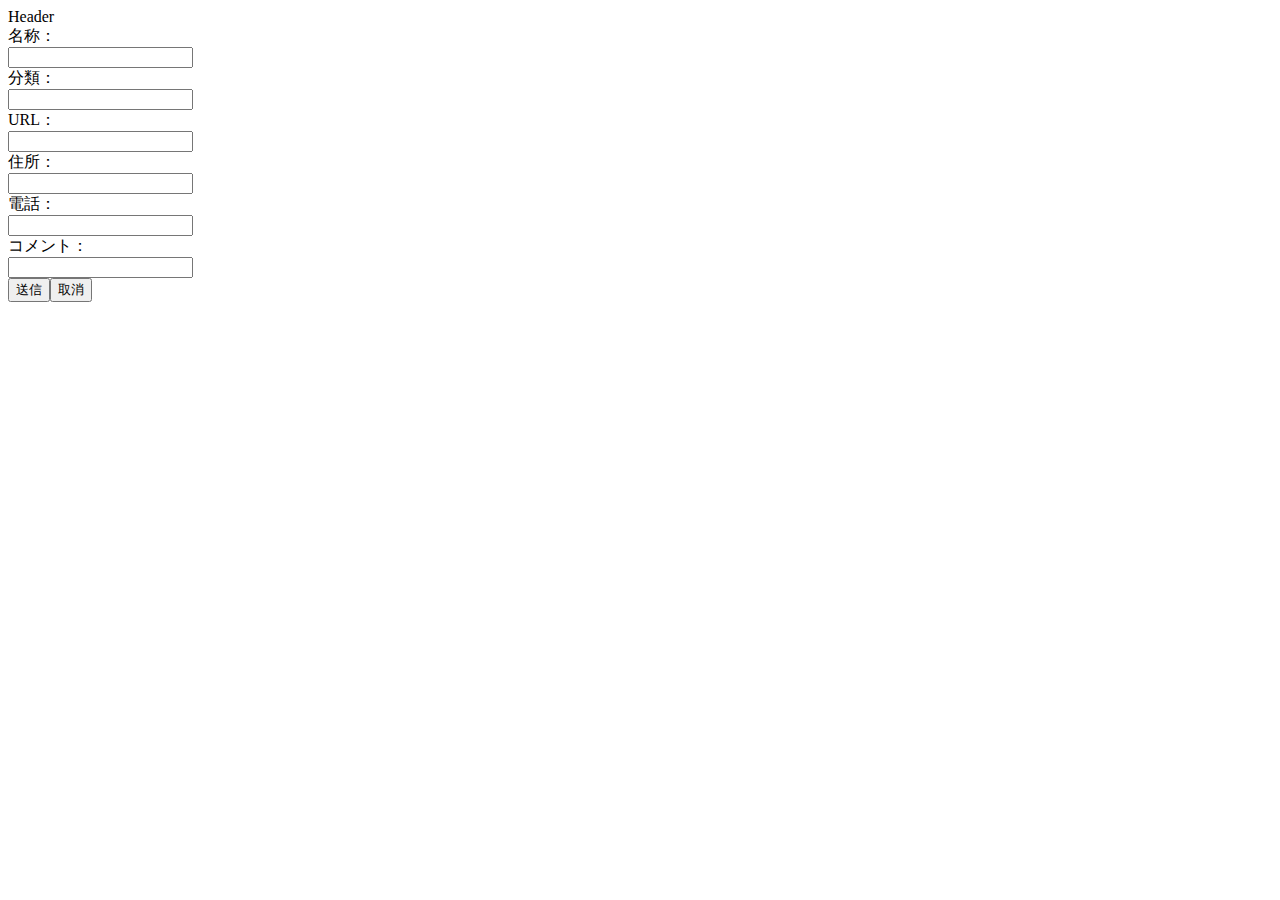
<file: html/editPost.html>
<!DOCTYPE html>
<html>
    <head>
        <base target="_top">
        <!-- Global site tag (gtag.js) - Google Analytics -->
        <!-- <script async src="https://www.googletagmanager.com/gtag/js?id=UA-227374989-1"></script>
        <script>
        window.dataLayer = window.dataLayer || [];
        function gtag(){dataLayer.push(arguments);}
        gtag("js", new Date());
    
        gtag("config", "UA-227374989-1");
        </script> -->
    
        
        <meta charset="UTF-8">
        <meta http-equiv="X-UA-Compatible" content="IE=edge">
        <meta name="viewport" content="width=device-width, initial-scale=1.0">
        <title>test</title>
        
        <!-- cssのインポート -->
        <link rel="stylesheet" href="/css/form.css">
    
        <!-- <link rel="shortcut icon" href="/images/favicon.ico" type="image/x-icon">
        <link rel="icon" href="/images/icon.png">
        <link rel="apple-touch-icon" href="/images/icon.png">
        <link rel="icon" href="/images/favicon.ico" type="image/x-icon"> -->
      </head>

  <body>
    <div id="header" class="common header">
    </div>

    <div id="hamburger" class="common hamburger">
    </div>

    <div id="announce" class="common announce">
    </div>

    <div id="body" class="main">
    </div>

    <!-- jQuery -->
    <script src="https://code.jquery.com/jquery-3.4.1.min.js" integrity="sha256-CSXorXvZcTkaix6Yvo6HppcZGetbYMGWSFlBw8HfCJo=" crossorigin="anonymous"></script>

    <!-- メイン -->
    <script src="/js/layout/mainEditPost.js"></script>

    <!-- レイアウト -->
    <script src="/js/layout/addAreaHeader.js"></script>
    <script src="/js/layout/addAreaForm.js"></script>

    <!-- クラス -->
    <script src="/js/class/classSpot.js"></script>

    <!-- 要素 -->
    <script src="/js/element/addElm.js"></script>
    <script src="/js/element/addForm.js"></script>
    
    <!-- 機能 -->
    <script src="/js/func/getForm.js"></script>
  </body>
</html>
</file>
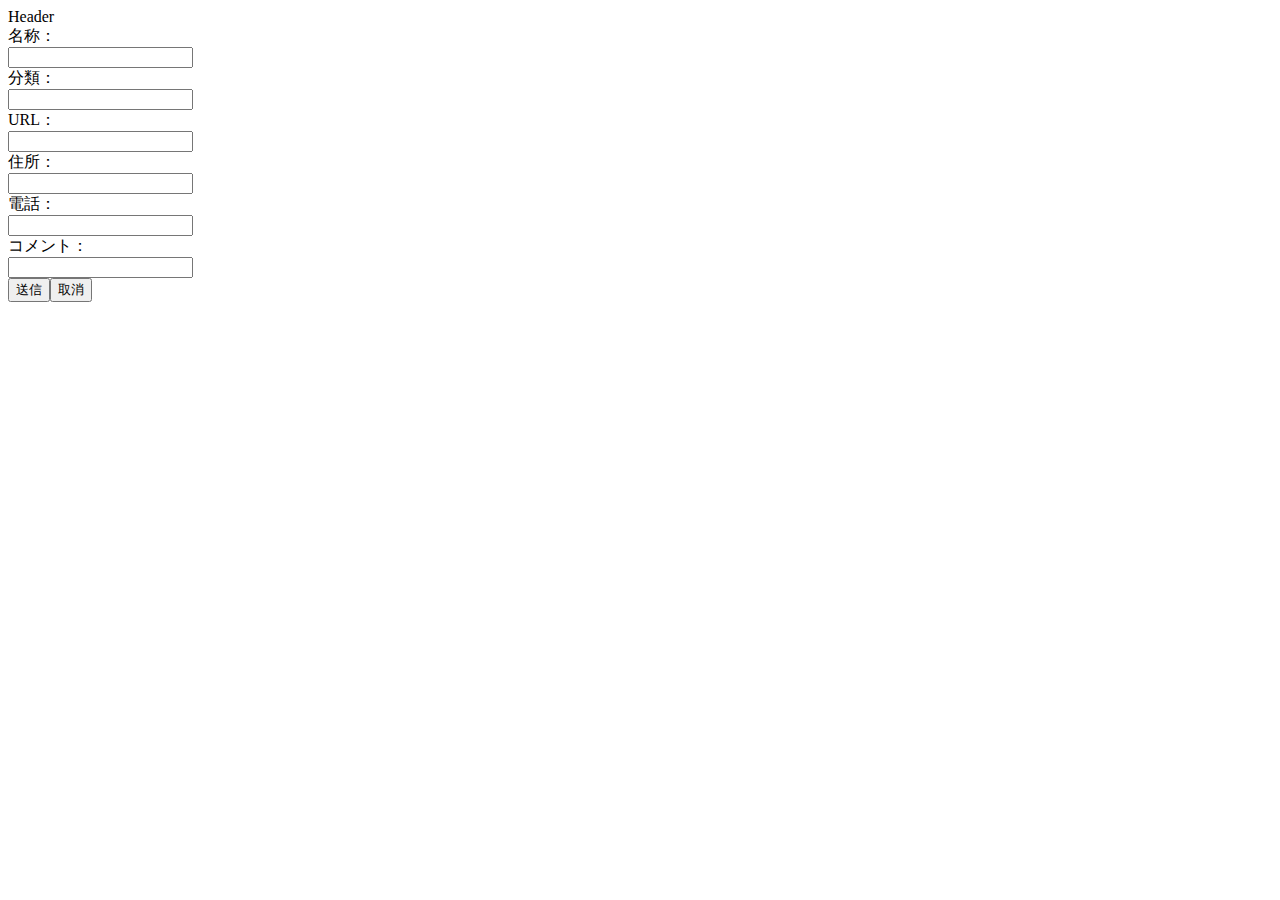
<file: html/post.html>
<!DOCTYPE html>
<html>
    <head>
        <base target="_top">
        <!-- Global site tag (gtag.js) - Google Analytics -->
        <!-- <script async src="https://www.googletagmanager.com/gtag/js?id=UA-227374989-1"></script>
        <script>
        window.dataLayer = window.dataLayer || [];
        function gtag(){dataLayer.push(arguments);}
        gtag("js", new Date());
    
        gtag("config", "UA-227374989-1");
        </script> -->
    
        
        <meta charset="UTF-8">
        <meta http-equiv="X-UA-Compatible" content="IE=edge">
        <meta name="viewport" content="width=device-width, initial-scale=1.0">
        <title>test</title>
        
        <!-- cssのインポート -->
        <link rel="stylesheet" href="/css/form.css">
    
        <!-- <link rel="shortcut icon" href="/images/favicon.ico" type="image/x-icon">
        <link rel="icon" href="/images/icon.png">
        <link rel="apple-touch-icon" href="/images/icon.png">
        <link rel="icon" href="/images/favicon.ico" type="image/x-icon"> -->
      </head>

  <body>
    <div id="header" class="common header">
    </div>

    <div id="hamburger" class="common hamburger">
    </div>

    <div id="announce" class="common announce">
    </div>

    <div id="body" class="main">
    </div>

    <!-- jQuery -->
    <script src="https://code.jquery.com/jquery-3.4.1.min.js" integrity="sha256-CSXorXvZcTkaix6Yvo6HppcZGetbYMGWSFlBw8HfCJo=" crossorigin="anonymous"></script>

    <!-- メイン -->
    <script src="/js/layout/mainPost.js"></script>

    <!-- レイアウト -->
    <script src="/js/layout/addAreaHeader.js"></script>
    <script src="/js/layout/addAreaForm.js"></script>

    <!-- クラス -->
    <script src="/js/class/classSpot.js"></script>

    <!-- 要素 -->
    <script src="/js/element/addElm.js"></script>
    <script src="/js/element/addForm.js"></script>
    
    <!-- 機能 -->
    <script src="/js/func/getForm.js"></script>
  </body>
</html>
</file>
<file: css/form.css>
/* .form > .labal {
    background-color: aquamarine;
    width: 1000px;
    text-align: justify;
    text-align-last: justify;
}
.form > .labal > .input {
    width: 10px;
} */
</file>
